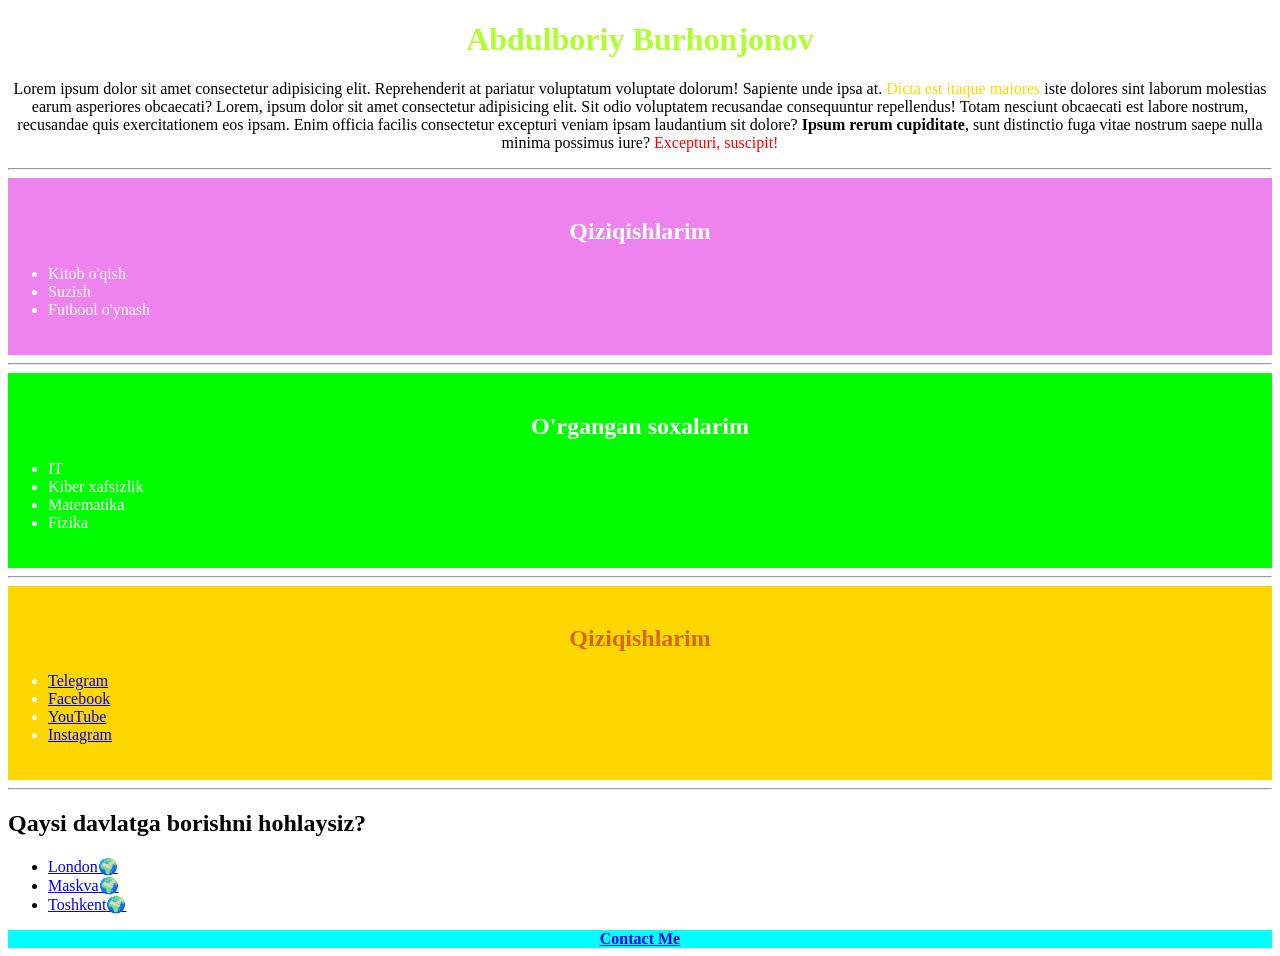
<file: index.html>
<!DOCTYPE html>
<html lang="en">
	<head>
		<meta charset="UTF-8" />
		<meta name="viewport" content="width=device-width, initial-scale=1.0" />
		<title>Profile HTML</title>
		<!-- Connect css -->
		<link rel="stylesheet" href="css/style.css" />
	</head>
	<body>
		<h1 class="title">Abdulboriy Burhonjonov</h1>
		<p class="text">
			Lorem ipsum dolor sit amet consectetur adipisicing elit. Reprehenderit at pariatur voluptatum voluptate dolorum! Sapiente
			unde ipsa at. <span class="dicta">Dicta est itaque maiores</span> iste dolores sint laborum molestias earum asperiores
			obcaecati? Lorem, ipsum dolor sit amet consectetur adipisicing elit. Sit odio voluptatem recusandae consequuntur
			repellendus! Totam nesciunt obcaecati est labore nostrum, recusandae quis exercitationem eos ipsam. Enim officia facilis
			consectetur excepturi veniam ipsam laudantium sit dolore? <b>Ipsum rerum cupiditate</b>, sunt distinctio fuga vitae nostrum
			saepe nulla minima possimus iure? <span class="expec">Excepturi, suscipit!</span>
		</p>
		<hr />
		<div class="div-list">
			<h2 class="title-n1">Qiziqishlarim</h2>
			<ul class="list">
				<li class="item">Kitob o'qish</li>
				<li class="item">Suzish</li>
				<li class="item">Futbool o'ynash</li>
			</ul>
		</div>
		<hr />
		<div class="div-listn2">
			<h2 class="title-n2">O'rgangan soxalarim</h2>
			<ul class="list">
				<li class="item">IT</li>
				<li class="item">Kiber xafsizlik</li>
				<li class="item">Matematika</li>
				<li class="item">Fizika</li>
			</ul>
		</div>
		<hr />
		<div class="div-listn3">
			<h2 class="title-n3">Qiziqishlarim</h2>
			<ul class="list">
				<li class="item"><a href="https://t.me/burhonjonov" target="_blank">Telegram</a></li>
				<li class="item">
					<a href="https://www.facebook.com/profile.php?id=61573111734311&locale=ru_RU" target="_blank">Facebook</a>
				</li>
				<li class="item"><a href="https://www.youtube.com/@bumblebeen1" target="_blank">YouTube</a></li>
				<li class="item"><a href="https://www.instagram.com/boriy._007/" target="_blank">Instagram</a></li>
			</ul>
		</div>
		<hr />
		<h2 class="titleh2">Qaysi davlatga borishni hohlaysiz?</h2>
		<ul class="itemn2">
			<li class="itemn2">
				<a href="/html/london.html" target="_blank">London🌍</a>
			</li>
			<li class="itemn2">
				<a href="/html/maskva.html" target="_blank">Maskva🌍</a>
			</li>
			<li class="itemn2">
				<a href="/html/toshkent.html" target="_blank">Toshkent🌍</a>
			</li>
		</ul>
		<a class="contact" href="/login.html">Contact Me</a>
	</body>
</html>
</file>
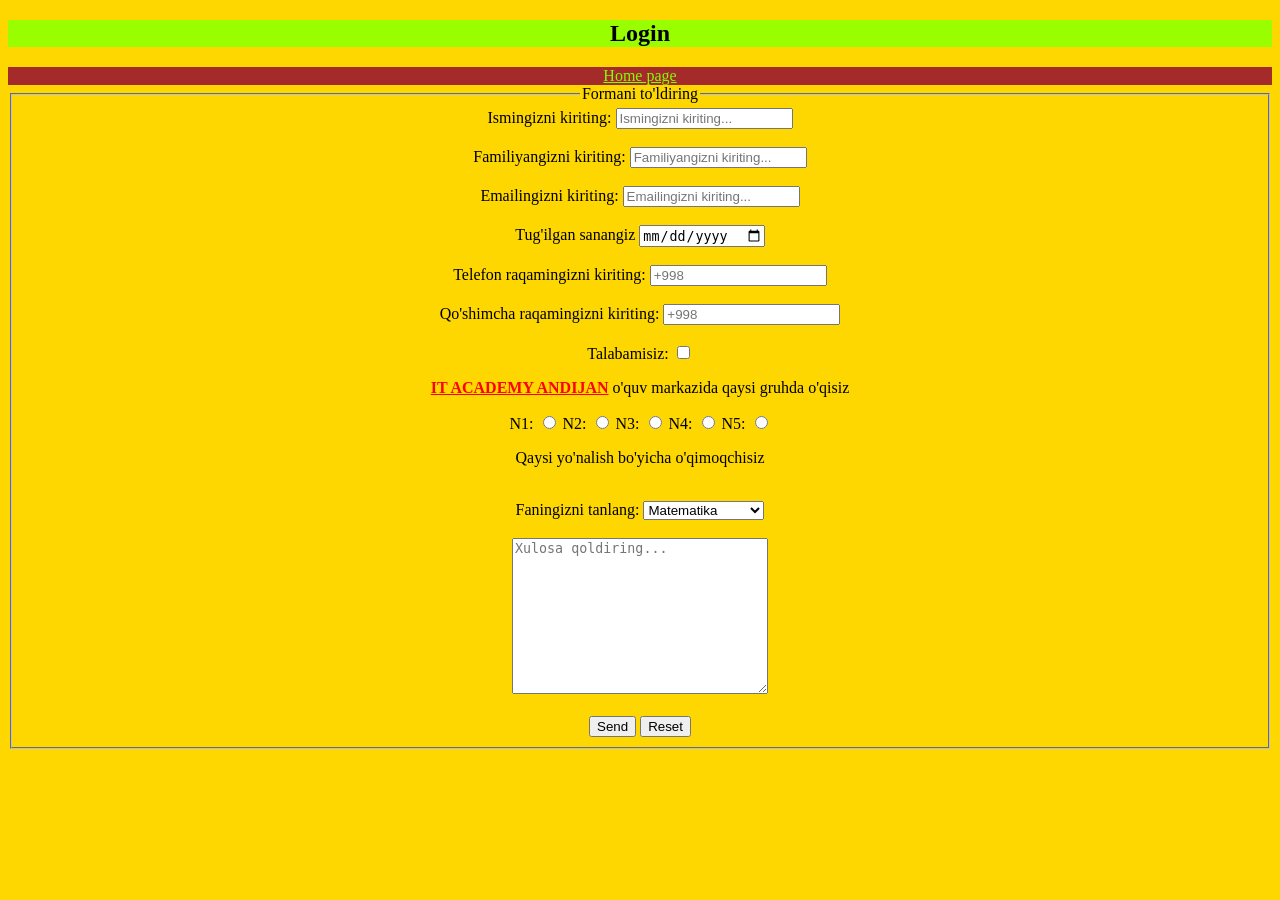
<file: login.html>
<!DOCTYPE html>
<html lang="en">
	<head>
		<meta charset="UTF-8" />
		<meta name="viewport" content="width= , initial-scale=1.0" />
		<title>Login</title>
		<style>
			h2 {
				text-align: center;
				background-color: rgb(153, 255, 0);
			}

			p span {
				color: red;
				font-weight: bold;
				text-decoration: underline;
			}

			body {
				background-color: gold;
			}

			a {
				display: block;
				text-align: center;
				background-color: brown;
				color: chartreuse;
			}

			form {
				text-align: center;
			}

			textarea {
				width: 250px;
				height: 150px;
			}
		</style>
	</head>
	<body>
		<h2>Login</h2>
		<a href="/index.html">Home page</a>
		<form>
			<fieldset>
				<legend>Formani to'ldiring</legend>
				<label for="name">Ismingizni kiriting:</label>
				<input type="name" placeholder="Ismingizni kiriting..." />
				<br />
				<br />
				<label for="name">Familiyangizni kiriting:</label>
				<input type="name" placeholder="Familiyangizni kiriting..." />
				<br />
				<br />
				<label for="email">Emailingizni kiriting:</label>
				<input type="email" placeholder="Emailingizni kiriting..." />
				<br />
				<br />
				<label for="date">Tug'ilgan sanangiz</label>
				<input type="date" />
				<br />
				<br />
				<label for="number">Telefon raqamingizni kiriting:</label>
				<input type="number" placeholder="+998" />
				<br />
				<br />
				<label for="number">Qo'shimcha raqamingizni kiriting:</label>
				<input type="number" placeholder="+998" />
				<br />
				<br />
				<label for="text">Talabamisiz: </label>
				<input type="checkbox" />
				<br />
				<p><span>IT ACADEMY ANDIJAN</span> o'quv markazida qaysi gruhda o'qisiz</p>
				<label for="radio">N1: </label>
				<input type="radio" name="radio" />
				<label for="radio">N2: </label>
				<input type="radio" name="radio" />
				<label for="radio">N3: </label>
				<input type="radio" name="radio" />
				<label for="radio">N4: </label>
				<input type="radio" name="radio" />
				<label for="radio">N5: </label>
				<input type="radio" name="radio" />
				<p>Qaysi yo'nalish bo'yicha o'qimoqchisiz</p>
				<br />
				<label for="fanlar">Faningizni tanlang:</label>
				<select>
					<optgroup label="Aniq fanlar">
						<option value="matematika">Matematika</option>
						<option value="fizika">Fizika</option>
						<option value="informatika">Informatika</option>
						<option value="tarix">Tarix</option>
					</optgroup>
					<optgroup label="Tabiiy fanlar">
						<option value="kimyo">Kimyo</option>
						<option value="biologiya">Biologiya</option>
						<option value="fizika" disabled>Fizika</option>
						<option value="geografiya">Geografiya</option>
						<option value="meteorologiya">Meteorologiya</option>
					</optgroup>
				</select>
				<br />
				<br />
				
				<textarea placeholder="Xulosa qoldiring..."></textarea>
				<br />
				<br />
				<button type="submit">Send</button>
				<button type="reset">Reset</button>
			</fieldset>
		</form>
	</body>
</html>
</file>
<file: css/style.css>
.title {
	text-align: center;
	color: greenyellow;
}

.text {
	text-align: center;
}

.dicta {
	color: gold;
}

.expec {
	color: red;
}

.title-n1 {
	text-align: center;
	color: white;
}

.title-n2 {
	text-align: center;
	color: white;
}

.title-n3 {
	text-align: center;
	color: chocolate;
}

.div-list {
	padding-top: 20px;
	padding-bottom: 20px;
	background-color: violet;
}

.div-listn2 {
	padding-top: 20px;
	padding-bottom: 20px;
	background-color: rgb(0, 255, 0);
}

.div-listn3 {
	padding-top: 20px;
	padding-bottom: 20px;
	background-color: gold;
}

.item {
	color: white;
}

.contact {
	text-align: center;
	display: block;

	font-weight: bold;
	background-color: aqua;
}
</file>
